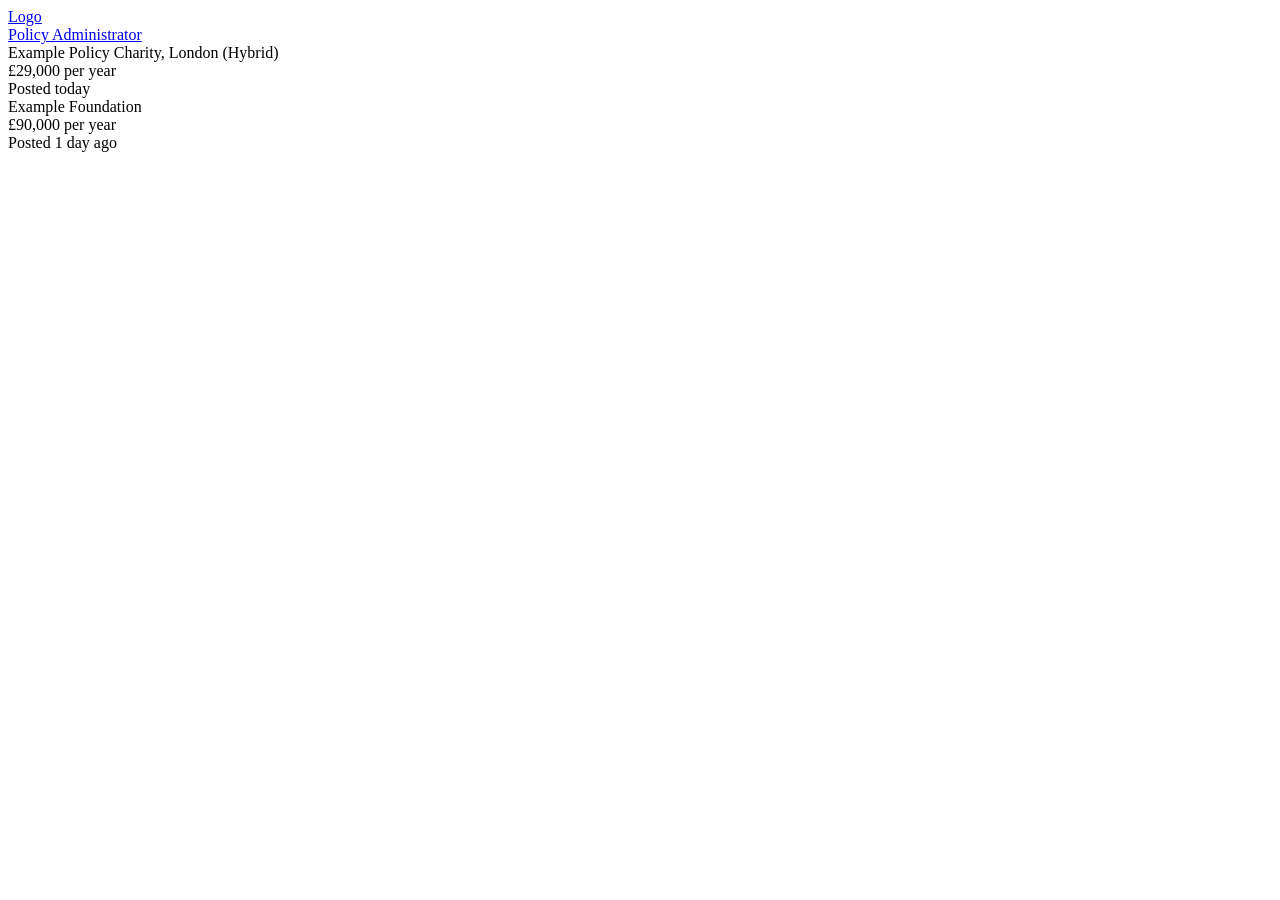
<file: fixtures/discovery/charityjob.html>
<!doctype html>
<html><body>
<script>window.dataLayer = window.dataLayer || []; window.dataLayer.push({'search_parameters': {"selected_page":1,"total_pages":1,"total_count":2}});</script>
<article job-id="1079001" is-future-job="false" is-expired-job="false" class="job-card-wrapper">
  <a href="javascript:void(0)" title="Example Policy Charity" class="job-card-logo">Logo</a>
  <div class="job-title"><a href="https://www.charityjob.co.uk/jobs/example-policy-charity/policy-administrator/1079001">Policy Administrator</a></div>
  <div class="organisation">Example Policy Charity, London (Hybrid)</div>
  <div class="job-summary-item"><span>£29,000 per year</span></div>
  <div class="posted-item">Posted today</div>
</article>
<article job-id="1079002" is-future-job="false" is-expired-job="false" class="job-card-wrapper">
  <div class="job-title"><a href="https://www.charityjob.co.uk/jobs/example-foundation/senior-director/1079002"></a></div>
  <div class="organisation">Example Foundation</div>
  <div class="job-summary-item"><span>£90,000 per year</span></div>
  <div class="posted-item">Posted 1 day ago</div>
</article>
</body></html>
</file>
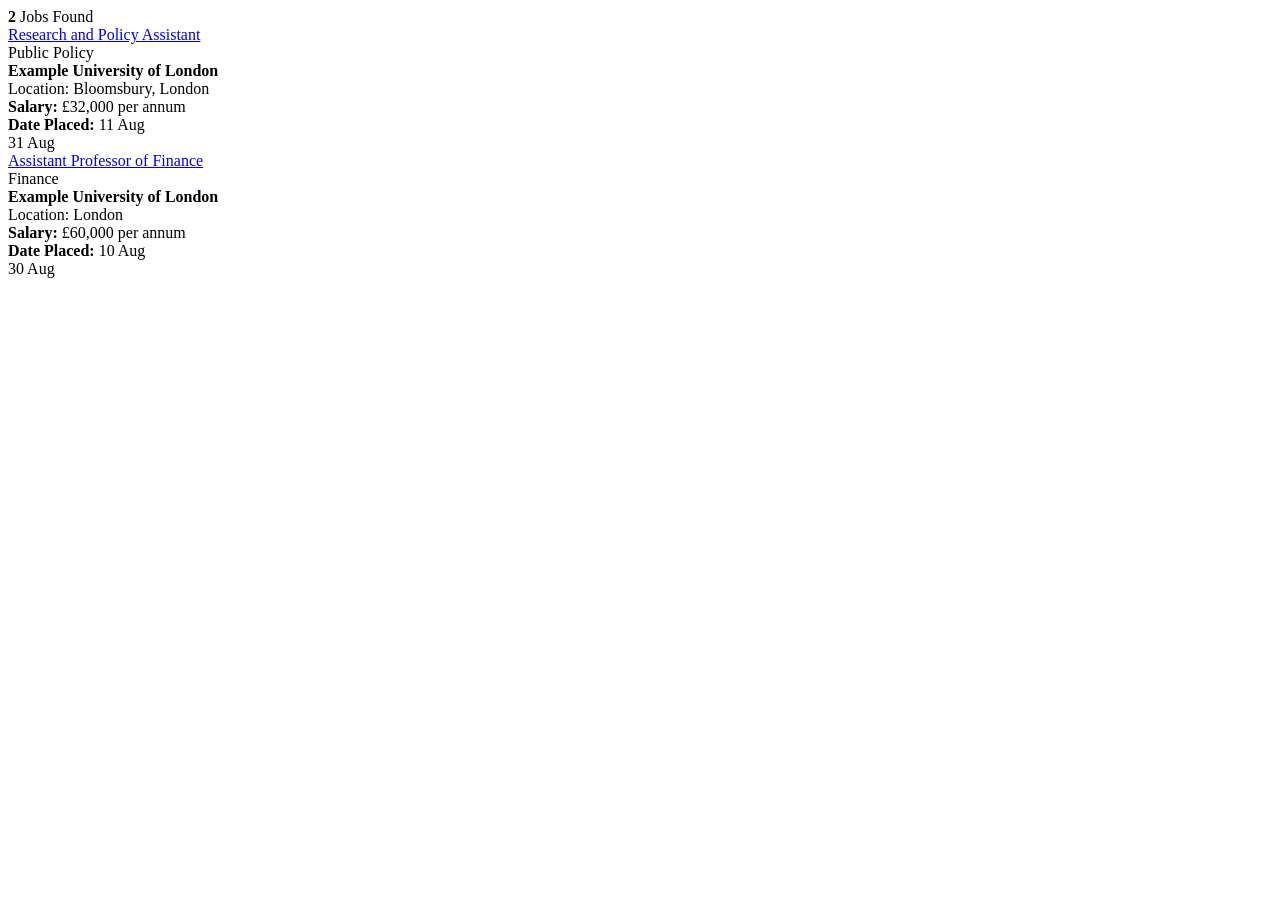
<file: fixtures/discovery/jobs-ac-uk.html>
<!doctype html>
<html><body>
<strong class="job-count">2</strong> Jobs Found
<div class="j-search-result__result" data-advert-id="1084001">
  <div class="j-search-result__text">
    <a href="/job/ABC001/research-and-policy-assistant">Research and Policy Assistant</a>
    <div class="j-search-result__department">Public Policy</div>
    <div class="j-search-result__employer"><b>Example University of London</b></div>
    <div>Location: Bloomsbury, London</div>
    <div class="j-search-result__info"><strong>Salary: </strong>£32,000 per annum</div>
    <div><strong>Date Placed: </strong>11 Aug</div>
  </div>
  <span class="j-search-result__date-span j-search-result__date--blue">31 Aug</span>
</div>
<div class="j-search-result__result" data-advert-id="1084002">
  <div class="j-search-result__text">
    <a href="/job/ABC002/assistant-professor-of-finance">Assistant Professor of Finance</a>
    <div class="j-search-result__department">Finance</div>
    <div class="j-search-result__employer"><b>Example University of London</b></div>
    <div>Location: London</div>
    <div class="j-search-result__info"><strong>Salary: </strong>£60,000 per annum</div>
    <div><strong>Date Placed: </strong>10 Aug</div>
  </div>
  <span class="j-search-result__date-span j-search-result__date--blue">30 Aug</span>
</div>
</body></html>
</file>
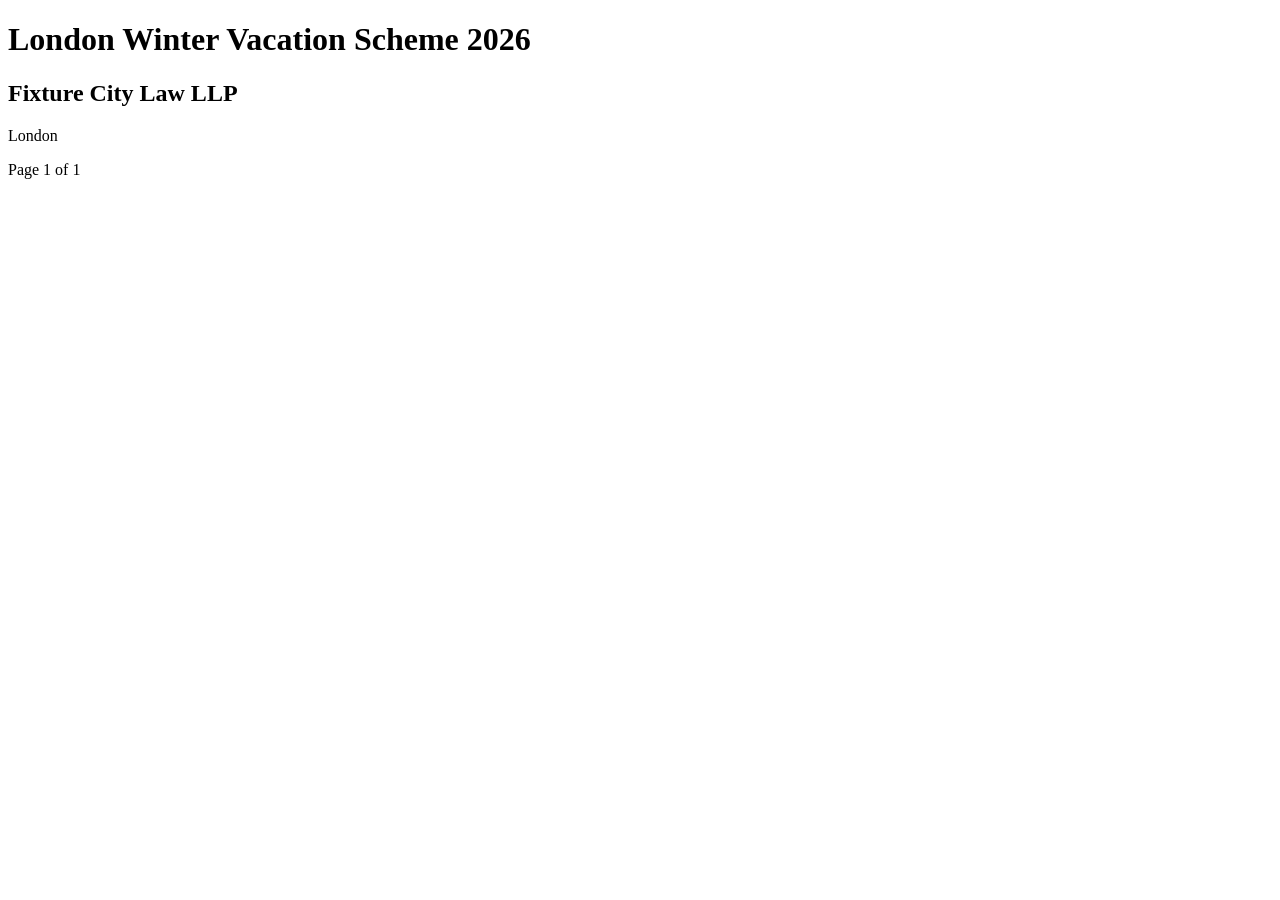
<file: fixtures/discovery/legalcheek.html>
<!doctype html>
<html lang="en">
  <body>
    <div class="card card-job">
      <a href="https://hub.legalcheek.com/job/901" class="card-job__link"></a>
      <div class="card-job__inner">
        <div class="card-job__content">
          <h1 class="card-job__heading">London Winter Vacation Scheme 2026</h1>
          <h2 class="card-job__recruiter">Fixture City Law LLP</h2>
          <p class="card-job__location">London</p>
        </div>
      </div>
    </div>
    <div class="pagination"><span class="pagination__item">Page 1 of 1</span></div>
  </body>
</html>
</file>
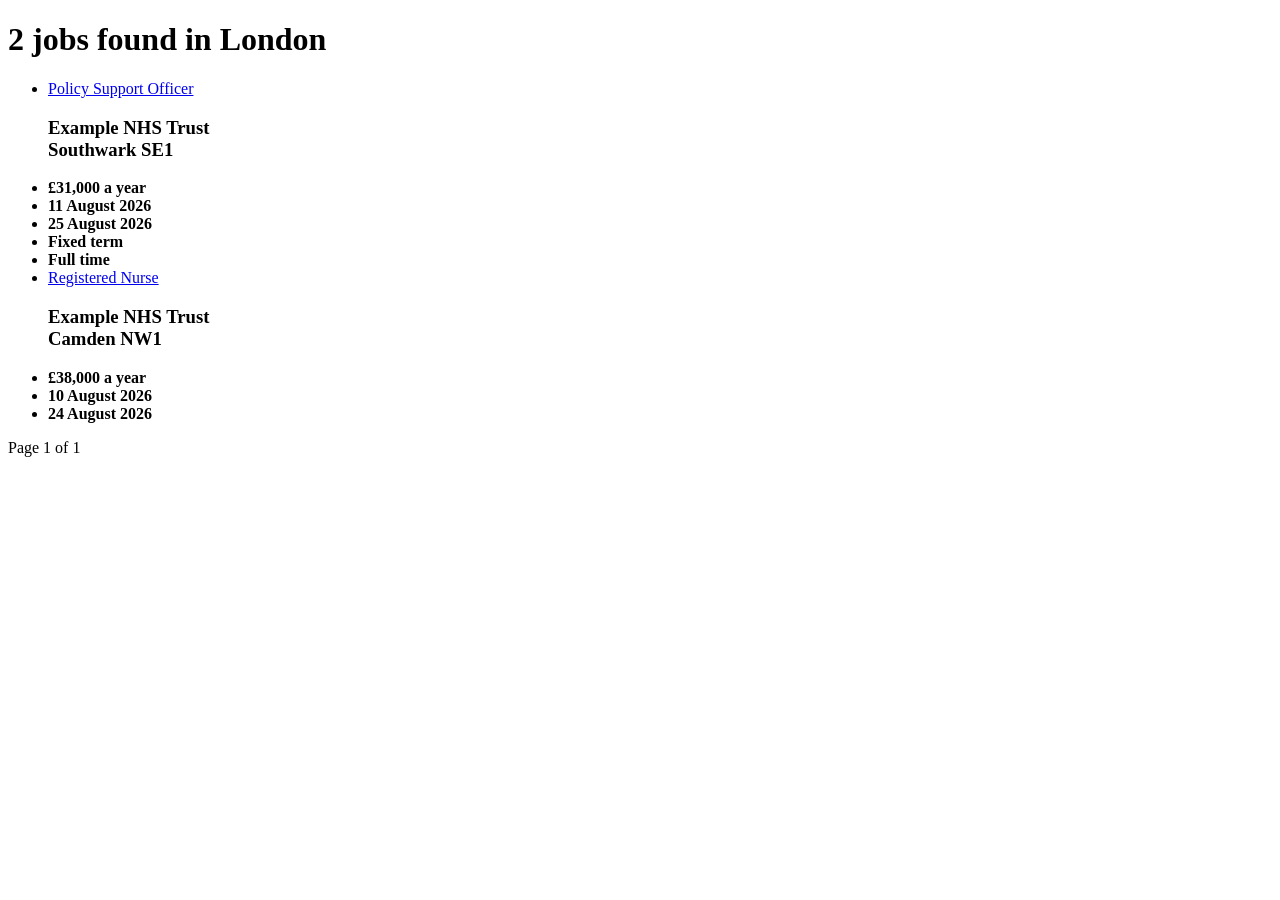
<file: fixtures/discovery/nhs-jobs.html>
<!doctype html>
<html><body>
<h1>2 jobs found in London</h1>
<ul class="nhsuk-list search-results">
<li class="nhsuk-list-panel search-result" data-test="search-result">
  <a href="/candidate/jobadvert/C0001-26-0001?location=London" data-test="search-result-job-title">Policy Support Officer</a>
  <div data-test="search-result-location"><h3>Example NHS Trust<div class="location-font-size">Southwark SE1</div></h3></div>
  <li data-test="search-result-salary"><strong>£31,000 a year</strong></li>
  <li data-test="search-result-publicationDate"><strong>11 August 2026</strong></li>
  <li data-test="search-result-closingDate"><strong>25 August 2026</strong></li>
  <li data-test="search-result-jobType"><strong>Fixed term</strong></li>
  <li data-test="search-result-workingPattern"><strong>Full time</strong></li>
</li>
<li class="nhsuk-list-panel search-result" data-test="search-result">
  <a href="/candidate/jobadvert/C0001-26-0002?location=London" data-test="search-result-job-title">Registered Nurse</a>
  <div data-test="search-result-location"><h3>Example NHS Trust<div class="location-font-size">Camden NW1</div></h3></div>
  <li data-test="search-result-salary"><strong>£38,000 a year</strong></li>
  <li data-test="search-result-publicationDate"><strong>10 August 2026</strong></li>
  <li data-test="search-result-closingDate"><strong>24 August 2026</strong></li>
</li>
</ul>
<nav class="nhsuk-pagination"><span>Page 1 of 1</span></nav>
</body></html>
</file>
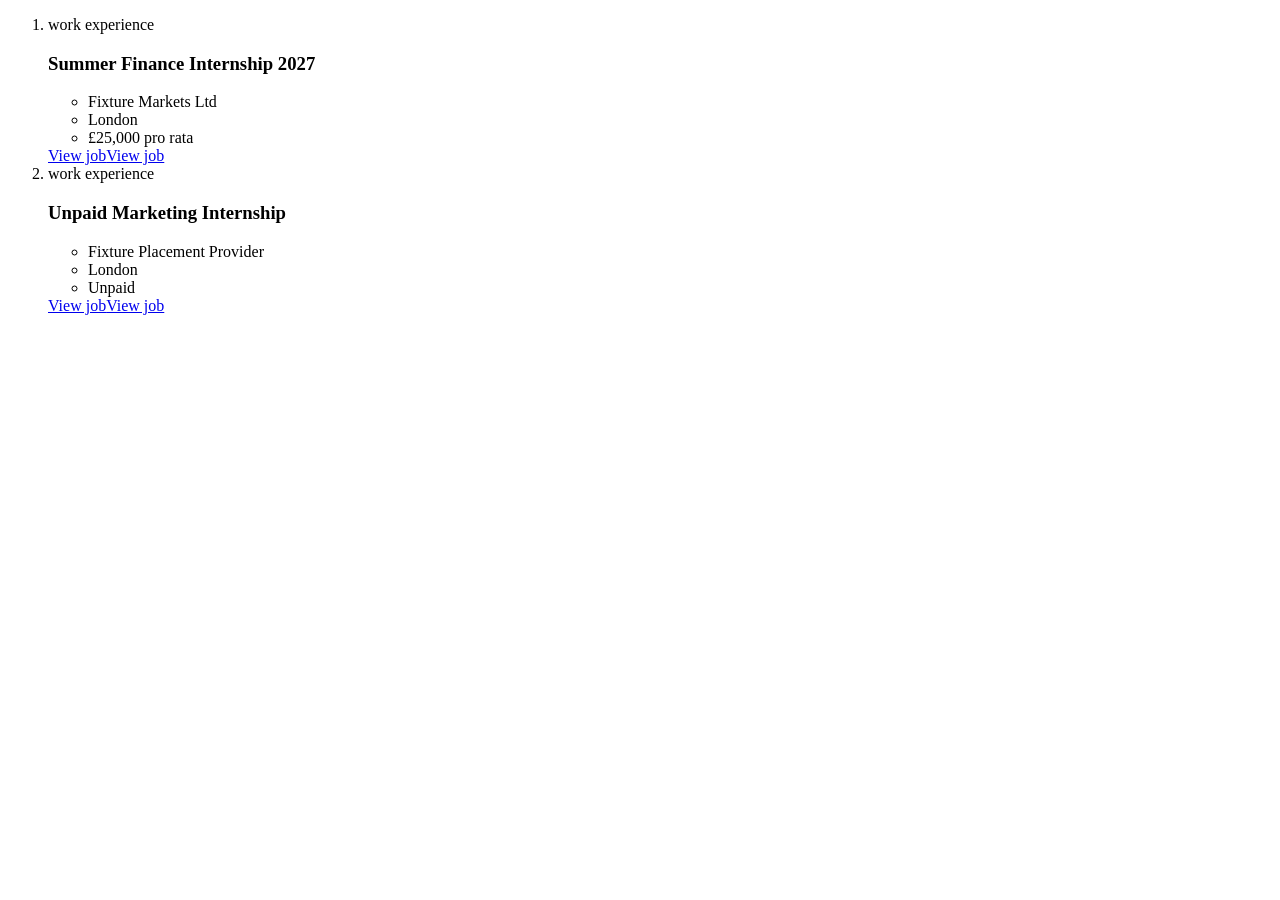
<file: fixtures/discovery/prospects.html>
<!doctype html>
<html lang="en">
  <body>
    <ol class="list-unstyled">
      <li><div class="card-secondary"><div class="card-secondary-masthead"></div><div class="card-secondary-body"><div class="card-secondary-kicker">work experience</div><h3 class="card-secondary-title">Summer Finance Internship 2027</h3><ul class="card-secondary-meta"><li>Fixture Markets Ltd</li><li>London</li><li>&pound;25,000 pro rata</li></ul></div><a href="/graduate-jobs/summer-finance-internship-2707001" class="card-secondary-action">View job</a><a href="/graduate-jobs/summer-finance-internship-2707001" class="card-secondary-link"><span>View job</span></a></div></li>
      <li><div class="card-secondary"><div class="card-secondary-masthead"></div><div class="card-secondary-body"><div class="card-secondary-kicker">work experience</div><h3 class="card-secondary-title">Unpaid Marketing Internship</h3><ul class="card-secondary-meta"><li>Fixture Placement Provider</li><li>London</li><li>Unpaid</li></ul></div><a href="/graduate-jobs/unpaid-marketing-internship-2707002" class="card-secondary-action">View job</a><a href="/graduate-jobs/unpaid-marketing-internship-2707002" class="card-secondary-link"><span>View job</span></a></div></li>
    </ol>
  </body>
</html>
</file>
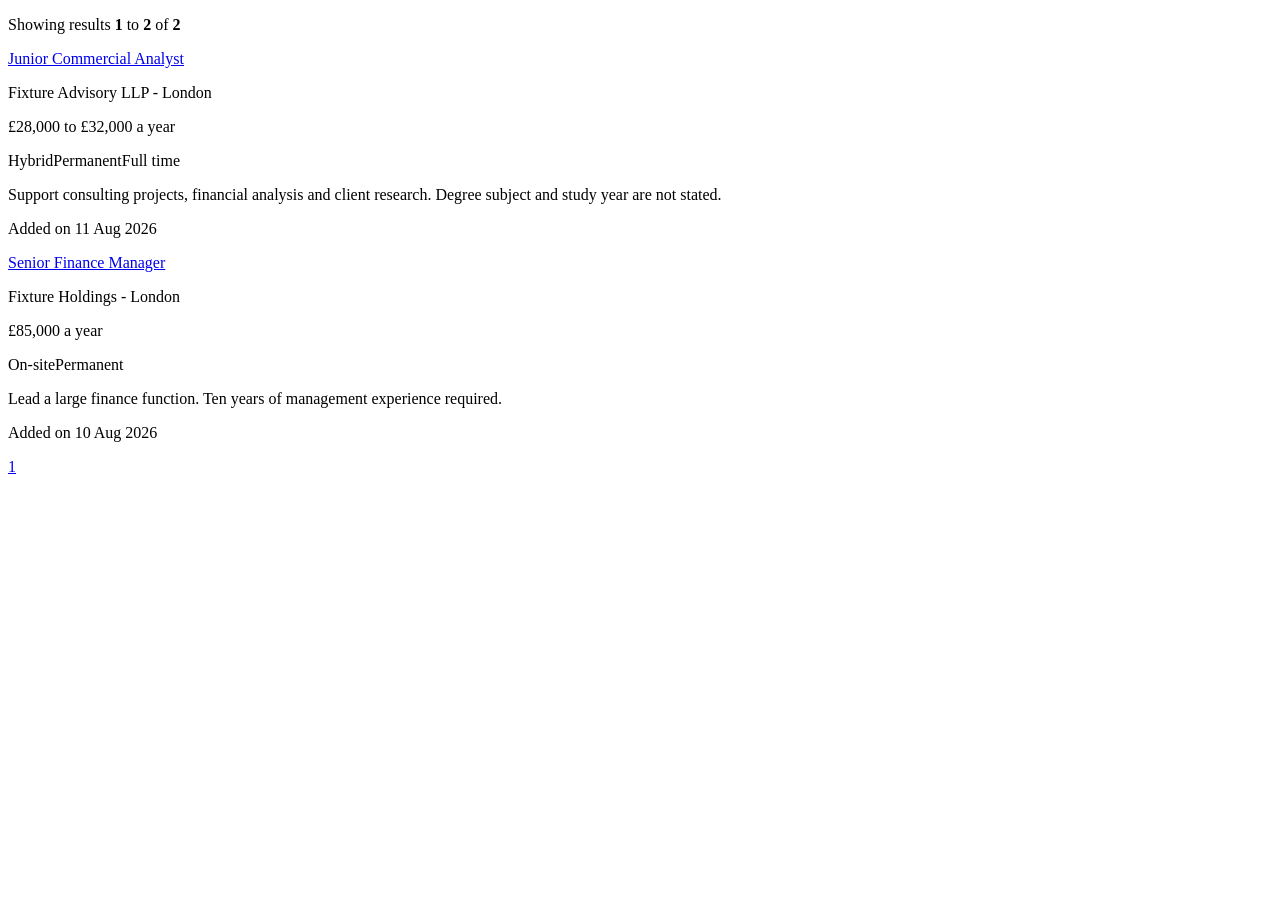
<file: fixtures/discovery/work-hub.html>
<!doctype html>
<html lang="en">
  <body>
    <p>Showing results <strong>1</strong> to <strong>2</strong> of <strong>2</strong></p>
    <div data-testid="searchResultCard-dwp-fixture-101">
      <a data-testid="jobTitle-dwp-fixture-101" href="/jobs/dwp-fixture-101">Junior Commercial Analyst</a>
      <p data-testid="searchResultCardEmployer"><span>Fixture Advisory LLP</span><span> - London</span></p>
      <p class="govuk-body govuk-!-font-weight-bold">£28,000 to £32,000 a year</p>
      <p data-testid="searchResultsCardTags"><span>Hybrid</span><span>Permanent</span><span>Full time</span></p>
      <p data-testid="searchResultCardJobDescription">Support consulting projects, financial analysis and client research. Degree subject and study year are not stated.</p>
      <p>Added on 11 Aug 2026</p>
    </div>
    <div data-testid="searchResultCard-dwp-fixture-102">
      <a data-testid="jobTitle-dwp-fixture-102" href="/jobs/dwp-fixture-102">Senior Finance Manager</a>
      <p data-testid="searchResultCardEmployer"><span>Fixture Holdings</span><span> - London</span></p>
      <p class="govuk-body govuk-!-font-weight-bold">£85,000 a year</p>
      <p data-testid="searchResultsCardTags"><span>On-site</span><span>Permanent</span></p>
      <p data-testid="searchResultCardJobDescription">Lead a large finance function. Ten years of management experience required.</p>
      <p>Added on 10 Aug 2026</p>
    </div>
    <nav aria-label="Pagination"><a aria-label="Page 1" href="?pageNumber=1">1</a></nav>
  </body>
</html>
</file>
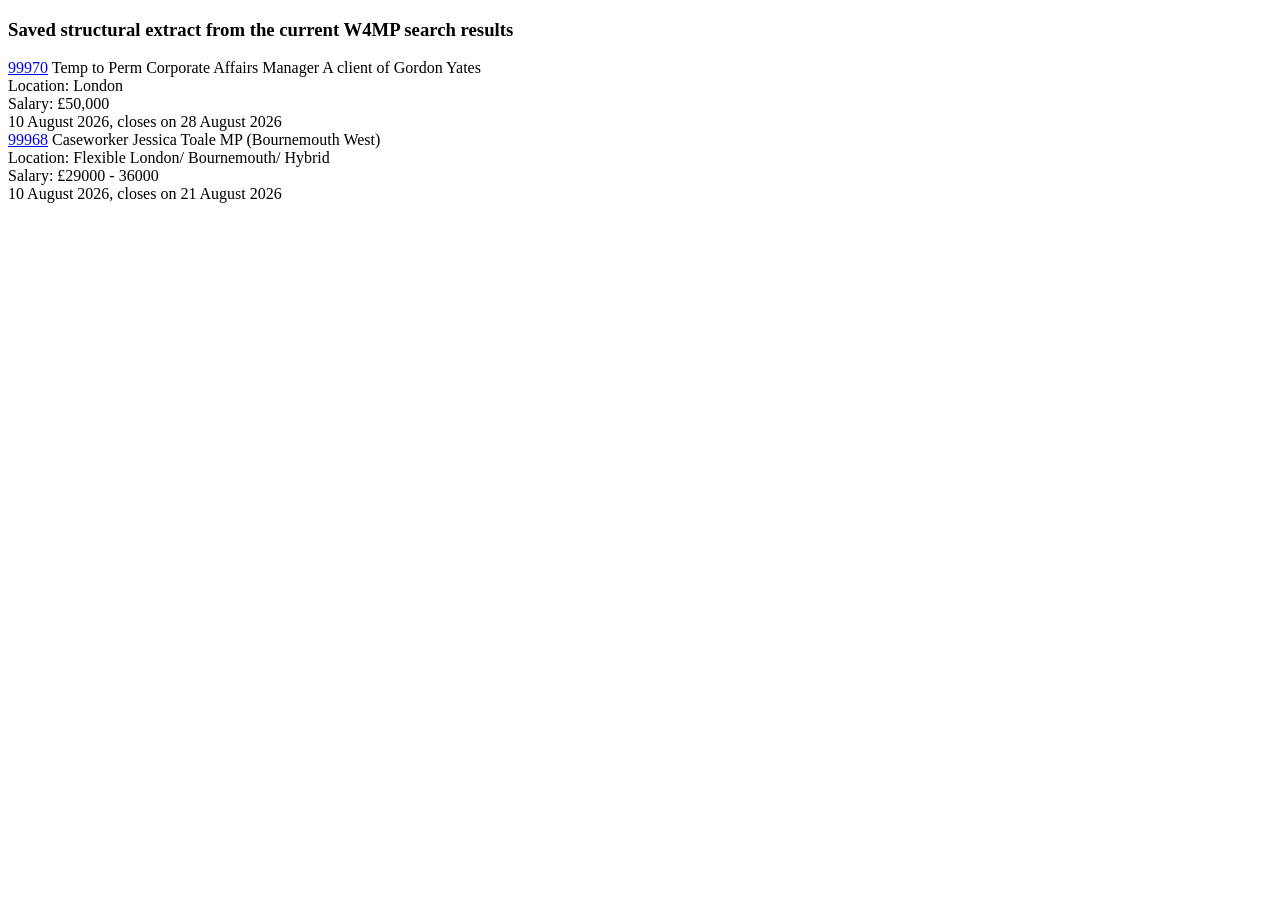
<file: fixtures/parliament/w4mp-live.html>
<!doctype html>
<html lang="en-GB"><body>
<h3>Saved structural extract from the current W4MP search results</h3>
<article class="job-advert"><div itemscope itemtype="http://schema.org/JobPosting">
  <a href="JobDetails.aspx?jobid=99970">99970</a>
  <span itemprop="title">Temp to Perm Corporate Affairs Manager</span>
  <span itemprop="hiringOrganization">A client of Gordon Yates</span>
  <div itemprop="jobLocation">Location: London</div>
  <div itemprop="baseSalary">Salary: £50,000</div>
  <span itemprop="datePosted">10 August 2026</span>, closes on 28 August 2026
</div></article>
<article class="job-advert"><div itemscope itemtype="http://schema.org/JobPosting">
  <a href="JobDetails.aspx?jobid=99968">99968</a>
  <span itemprop="title">Caseworker</span>
  <span itemprop="hiringOrganization">Jessica Toale MP (Bournemouth West)</span>
  <div itemprop="jobLocation">Location: Flexible London/ Bournemouth/ Hybrid</div>
  <div itemprop="baseSalary">Salary: £29000 - 36000</div>
  <span itemprop="datePosted">10 August 2026</span>, closes on 21 August 2026
</div></article>
</body></html>
</file>
